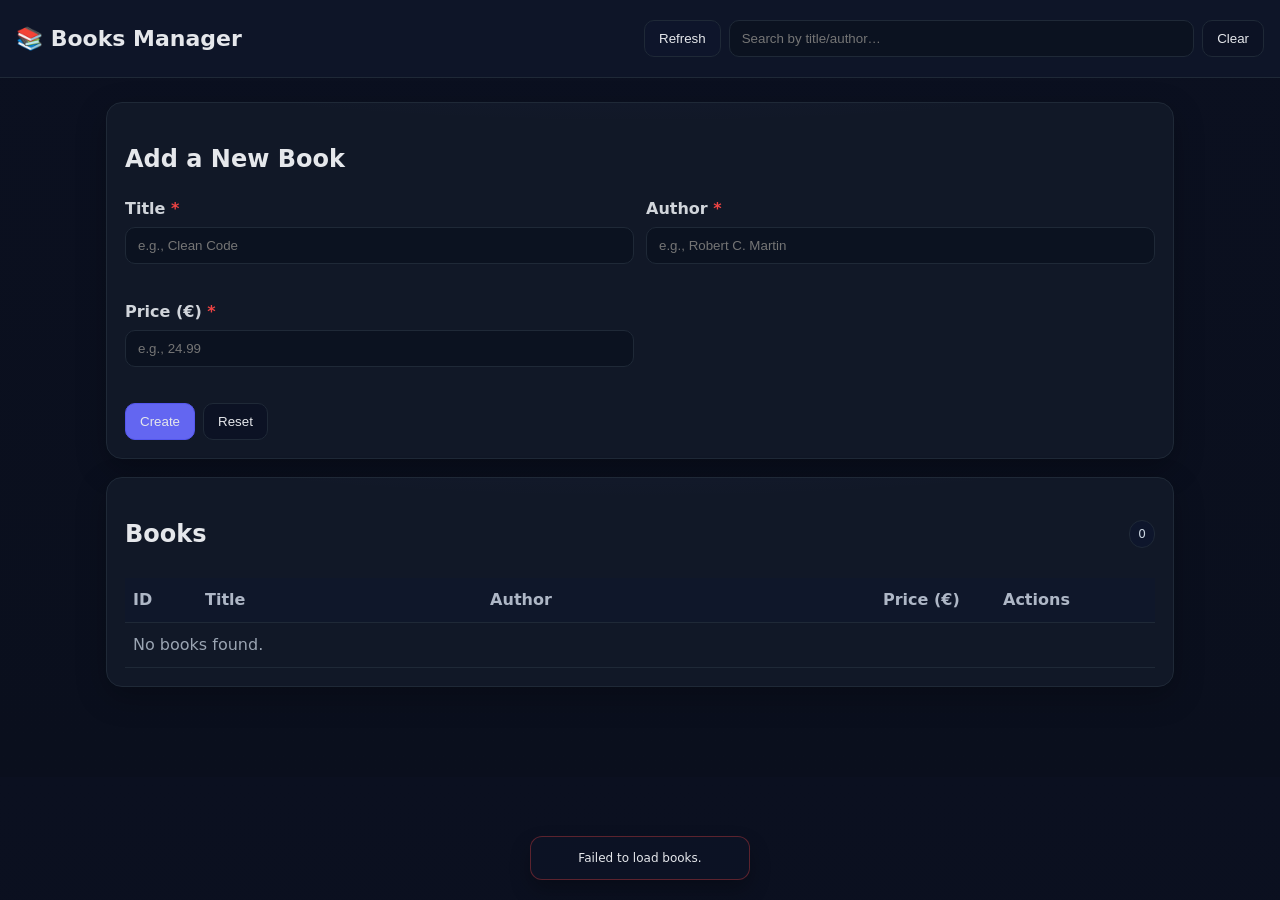
<file: code/Topic08-generated-client/staticpages/index.html>
<!DOCTYPE html>
<html lang="en">
<head>
  <meta charset="UTF-8" />
  <meta name="viewport" content="width=device-width, initial-scale=1.0"/>
  <title>Books Manager</title>

  <!-- Styles -->
  <link rel="stylesheet" href="styles.css" />
</head>
<body>
  <header class="app-header">
    <h1>📚 Books Manager</h1>
    <div class="header-actions">
      <button id="refreshBtn" class="btn">Refresh</button>
      <input id="searchInput" class="input" type="search" placeholder="Search by title/author…"/>
      <button id="clearSearchBtn" class="btn btn-secondary">Clear</button>
    </div>
  </header>

  <main class="container">
    <section class="card">
      <h2 id="formTitle">Add a New Book</h2>
      <form id="bookForm" novalidate>
        <!-- Hidden field to indicate edit mode -->
        <input type="hidden" id="bookId" name="id" />

        <div class="grid">
          <label class="field">
            <span>Title <em>*</em></span>
            <input type="text" id="title" name="title" class="input" required placeholder="e.g., Clean Code"/>
            <small class="error" data-for="title"></small>
          </label>

          <label class="field">
            <span>Author <em>*</em></span>
            <input type="text" id="author" name="author" class="input" required placeholder="e.g., Robert C. Martin"/>
            <small class="error" data-for="author"></small>
          </label>

          <label class="field">
            <span>Price (€) <em>*</em></span>
            <input type="number" id="price" name="price" class="input" min="0" step="0.01" required placeholder="e.g., 24.99"/>
            <small class="error" data-for="price"></small>
          </label>
        </div>

        <div class="actions">
          <button type="submit" class="btn btn-primary" id="submitBtn">Create</button>
          <button type="button" class="btn btn-secondary" id="resetBtn">Reset</button>
        </div>
      </form>
    </section>

    <section class="card">
      <div class="list-header">
        <h2>Books</h2>
        <span id="countBadge" class="badge">0</span>
      </div>
      <div class="table-wrap">
        <table class="table">
          <thead>
            <tr>
              <th style="width: 72px;">ID</th>
              <th>Title</th>
              <th>Author</th>
              <th style="width: 120px;">Price (€)</th>
              <th style="width: 160px;">Actions</th>
            </tr>
          </thead>
          <tbody id="booksTbody">
            <!-- Rows rendered by JS -->
          </tbody>
        </table>
      </div>
    </section>
  </main>

  <!-- Loading overlay -->
  <div id="loading" class="loading hidden">
    <div class="spinner"></div>
    <div>Loading…</div>
  </div>

  <!-- Toast -->
  <div id="toast" class="toast hidden"></div>

  <!-- jQuery (must load before app.js) -->
  <script src="https://code.jquery.com/jquery-3.7.1.min.js"></script>

  <!-- App Script -->
  <script src="app.js"></script>
</body>
</html>
</file>
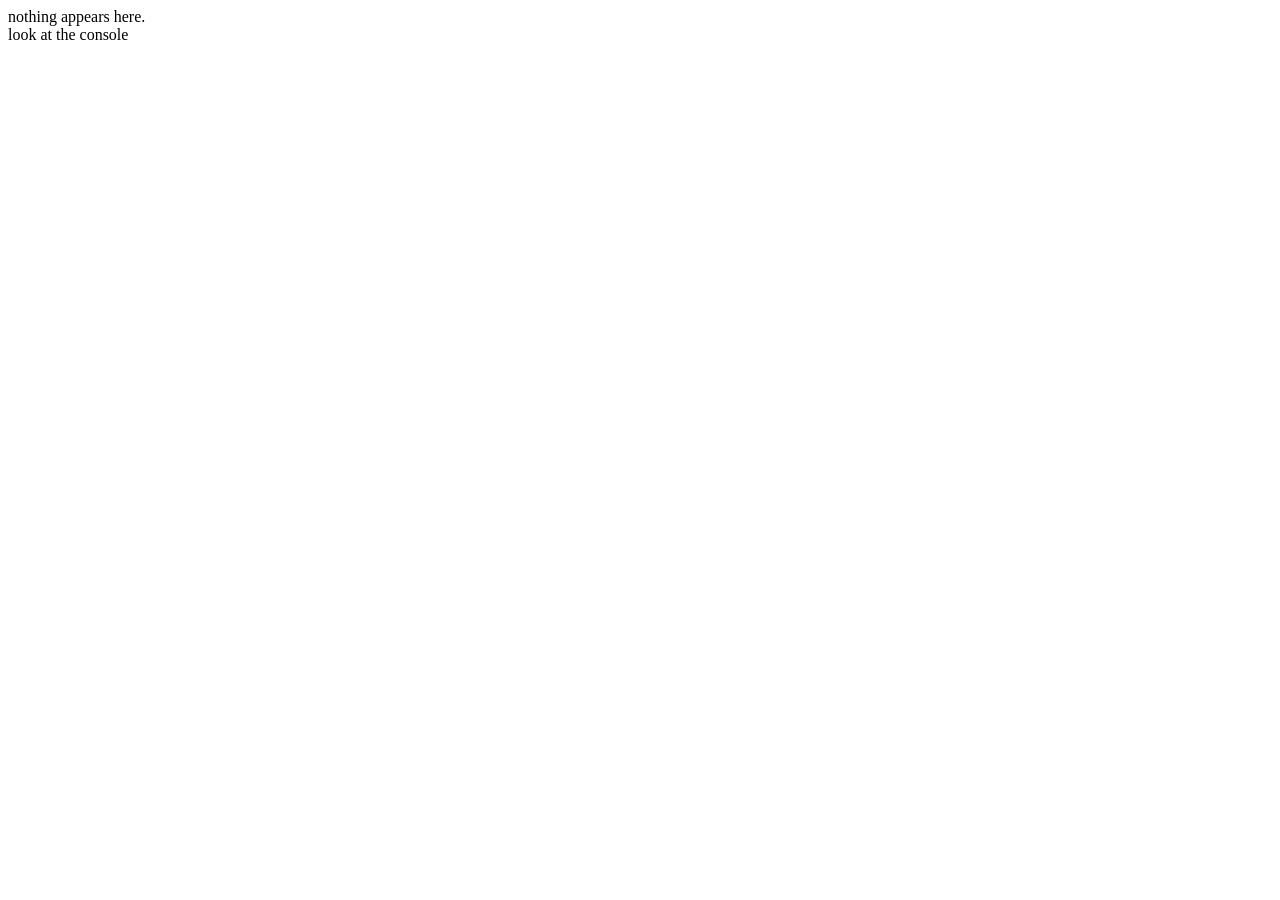
<file: code/Topic08- theory/ajax/lab06.03-ajax.html>
<html>
    <head>
        
        <title>
            test get all
        </title>
        nothing appears here.<br/>
        look at the console
        <script src="https://ajax.googleapis.com/ajax/libs/jquery/3.6.1/jquery.min.js"></script>

    </head>
    <body>
    <script>
        function getAll(callback){
            console.log("in get all")
            $.ajax({
                "url": "http://andrewbeatty1.pythonanywhere.com/books",
                "method":"GET",
                "data":"",
                "dataType": "JSON",
                "success":function(result){
                    //console.log(result);
                    callback(result)
         
                },
                "error":function(xhr,status,error){
                    console.log("error: "+status+" msg:"+error);
                }
            });

        }

        // testing code
        
        function processGetAllResponse(result){
            console.log("in process")
            //console.log(result)
            for (book of result){
                console.log(book)
                // issue the format of the book object is different from lab06.02
                // there are two solutions change the book object in lan06.02 to have capitals 
                // or convert
                displayBook = {}
                displayBook.id = book.id
                displayBook.author = book.author
                displayBook.title = book.title
                displayBook.price = book.price
                // you can now pass it to addBookToTable
            }
        }
        getAll(processGetAllResponse)

    
    </script>
</html>
</file>
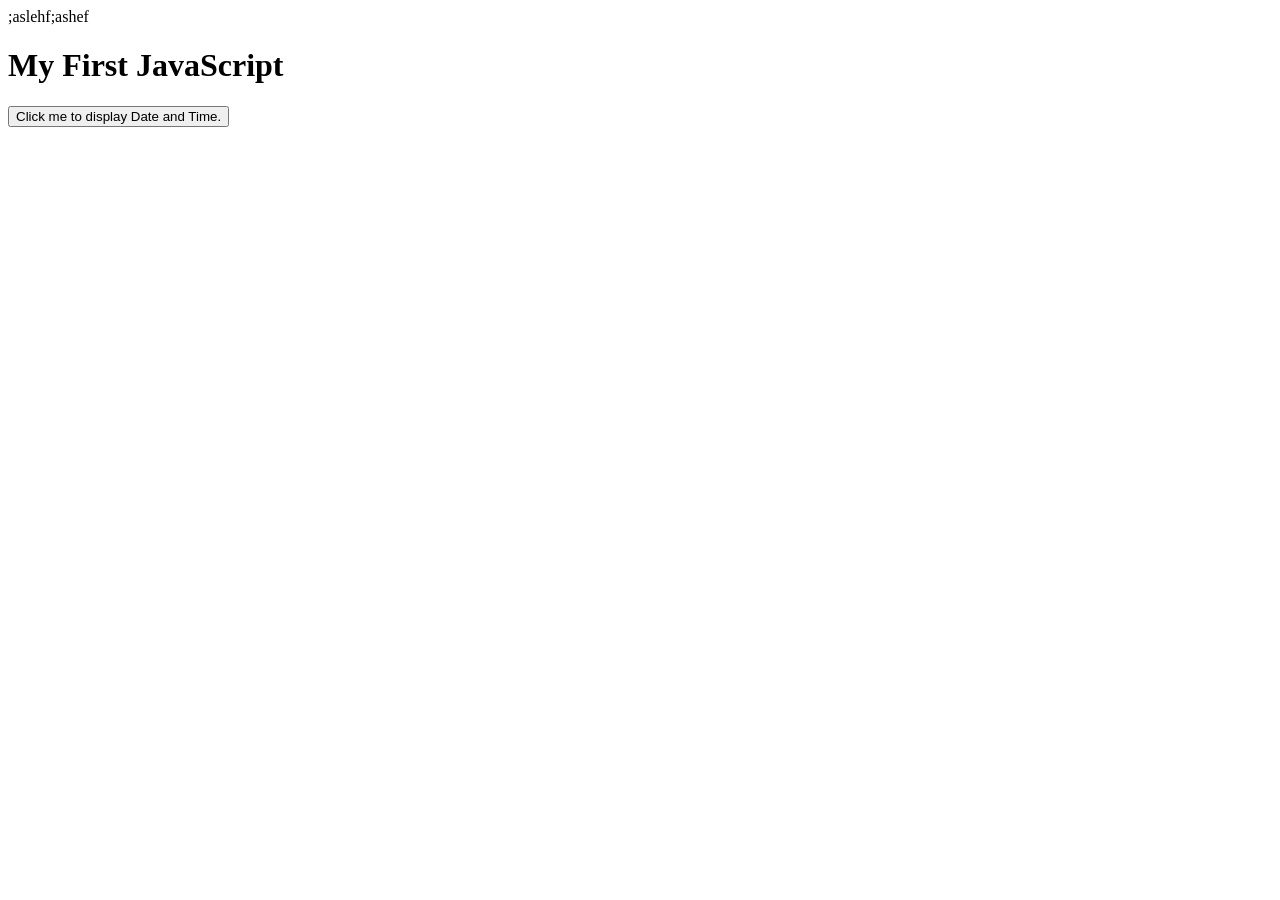
<file: code/Topic08- theory/html/sample.html>
;aslehf;ashef
<!DOCTYPE html>
<html>
<body>

<h1>My First JavaScript</h1>

<button type="button"
onclick="document.getElementById('demo').innerHTML = Date()">
Click me to display Date and Time.</button>

<p id="demo"></p>

</body>
</html>
</file>
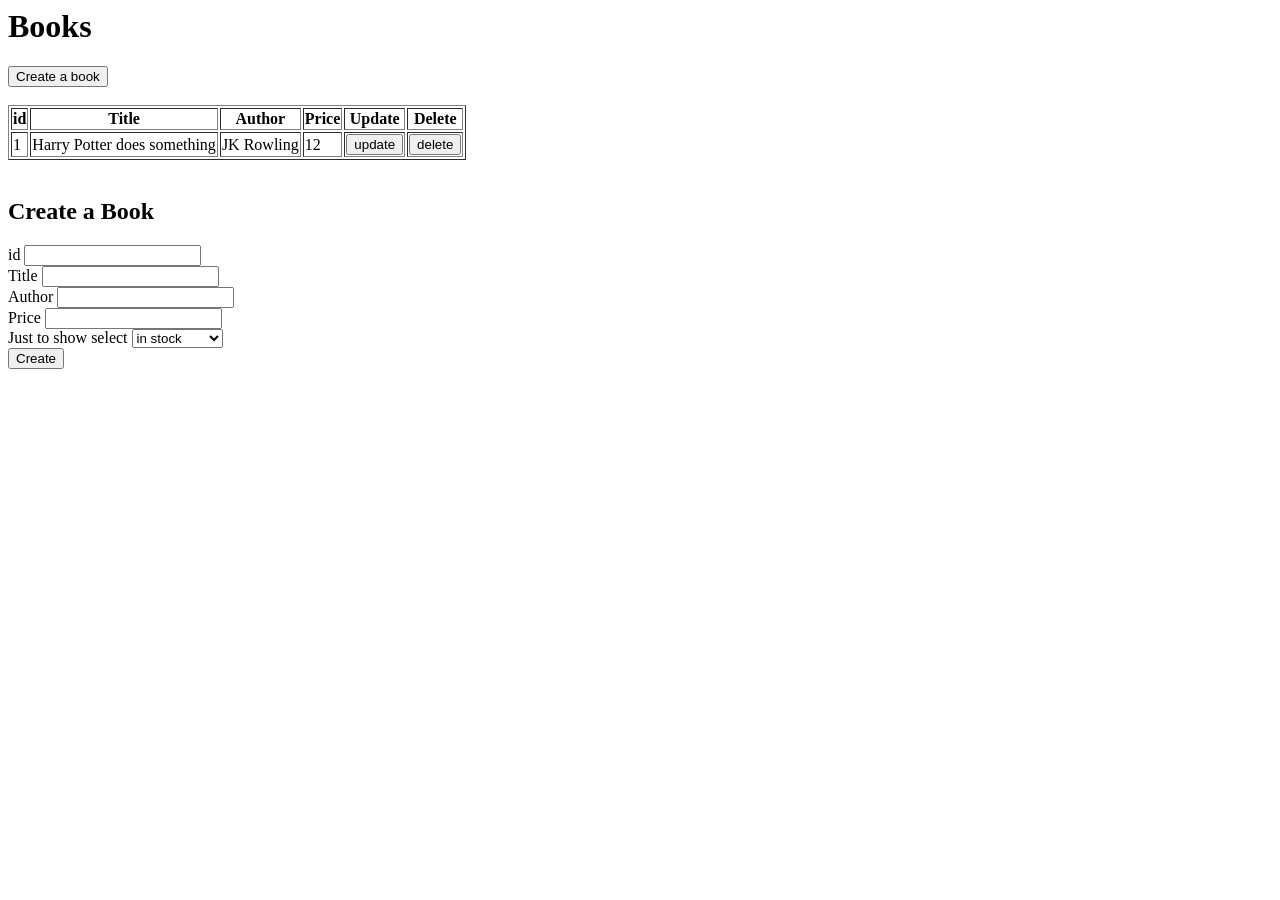
<file: code/Topic08- theory/labs/lab06.01-bookviewer.html>
<html>
    <head>
        <title>View books</title>
    </head>
    <body>
        <h1>Books</h1>
        <div><button>Create a book</button><br/><br/></div>
        <div>
            <table border="1">
                <tr>
                        <th>id</th>
                        <th>Title</th>
                        <th>Author</th>
                        <th>Price</th>
                        <th>Update</th>
                        <th>Delete</th>
                </tr>
                <tr>
                    <td>1</td>
                    <td>Harry Potter does something</td>
                    <td>JK Rowling</td>
                    <td>12</td>
                    <td><button>update</button></td>
                    <td><button>delete</button></td>
                   
            </tr>

        </table>
        <br/>
        </div>
        <div>
            <!-- spans are like divs but do not go onto a new line -->
            <h2><span>Create a</span> <span style="display:none">Update this</span> Book</h2>
            id <input type="text" name="id"><br/>
            Title <input type="text" name="title"><br/>
            Author <input type="text" name="author"><br/>
            Price <input type="number" name="price"><br/>
            Just to show select <select name="status">
                <option value="instock">in stock</option>
                <option value="outstock">out of stock</option>
                <option value="other">out of print</option>
            </select><br/>
            <span><button>Create</button></span>
 			<span><button style="display:none">Update</button></span>
             <!-- "display:none" will make it hidden-->


        </div>
        
    </body>
</html>
</file>
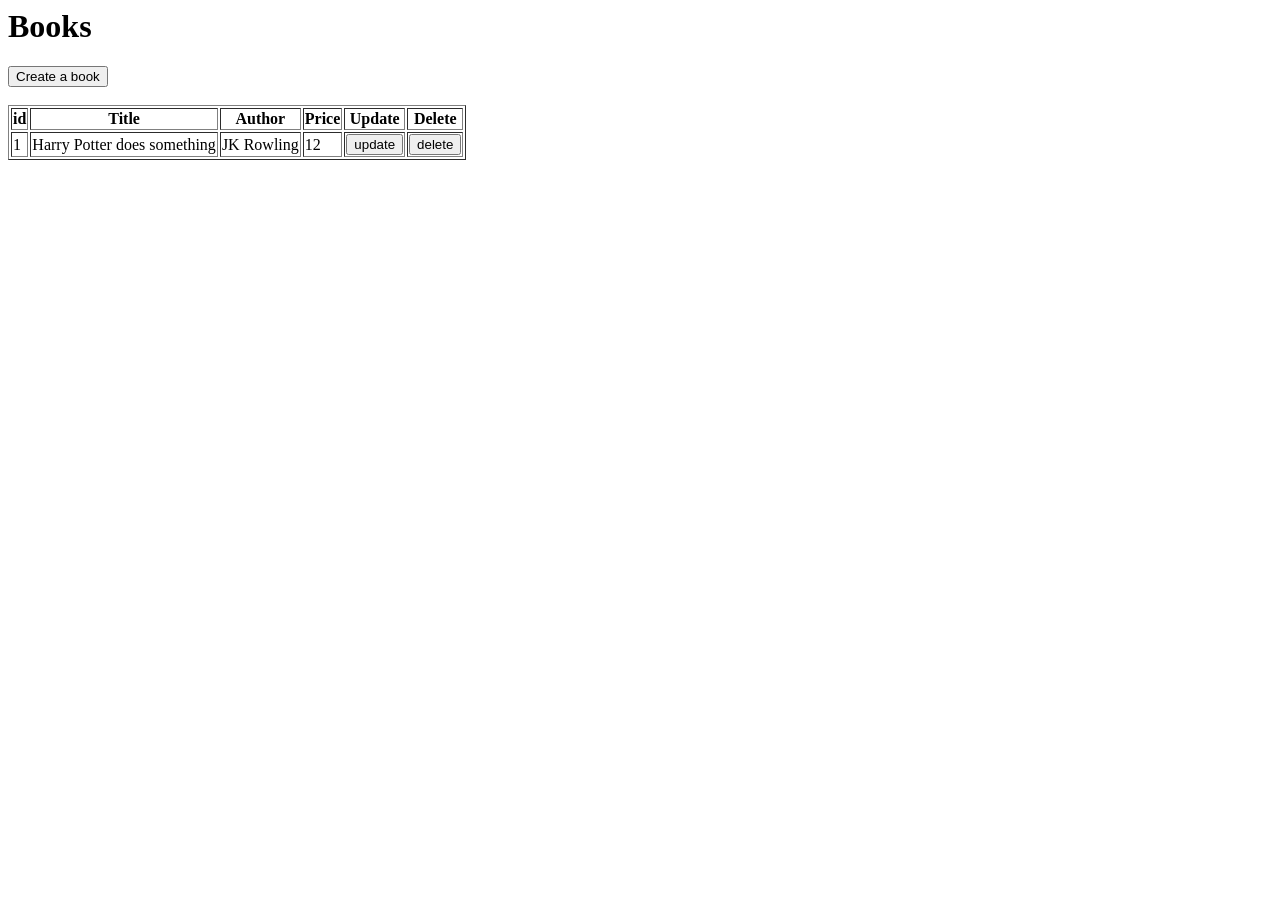
<file: code/Topic08- theory/labs/lab06.02-javascript.html>
<html>
    <head>
        <title>View books</title>
    </head>
    <body>
        <h1>Books</h1>
        <div><button id="button-showCreate" onclick="showCreate()">Create a book</button><br/><br/></div>
        <div>
            <table border="1" id="bookTable">
                <tr>
                        <th>id</th>
                        <th>Title</th>
                        <th>Author</th>
                        <th>Price</th>
                        <th>Update</th>
                        <th>Delete</th>
                </tr>
                <tr id="1">
                    <td>1</td>
                    <td>Harry Potter does something</td>
                    <td>JK Rowling</td>
                    <td>12</td>
                    <td><button onclick="showUpdate(this)">update</button></td>
                    <td><button onclick="doDelete(this)">delete</button></td>
                   
            </tr>

        </table>
        <br/>
        </div>
        <div id="createUpdateForm" style="display:none">
            <!-- spans are like divs but do not go onto a new line -->
            <h2><span id="createLabel">Create a</span> <span id="updateLabel">Update this</span> Book</h2>
            id <input type="text" name="id"><br/>
            Title <input type="text" name="title"><br/>
            Author <input type="text" name="author"><br/>
            Price <input type="number" name="price"><br/>
           
            <span><button id="button-doCreate" onclick="doCreate()">Create</button></span>
 			<span><button id="button-doUpdate" onclick="doUpdate()">Update</button></span>
             <!-- "display:none" will make it hidden-->


        </div>
        
    </body>
    <script>
        //console.log("hello world")
        function showCreate(){
            document.getElementById("createUpdateForm").style.display = "block"
            
            document.getElementById("button-doCreate").style.display = "block"
            document.getElementById("button-doUpdate").style.display = "none"
            document.getElementById("createLabel").style.display = "inline"
            document.getElementById("updateLabel").style.display = "none"

            document.getElementById("button-showCreate").style.display = "none"
            document.getElementById("bookTable").style.display = "none"
            
        }
        function showUpdate(buttonElement){
            document.getElementById("createUpdateForm").style.display = "block"
           
            document.getElementById("button-doCreate").style.display = "none"
            document.getElementById("button-doUpdate").style.display = "block"
            document.getElementById("createLabel").style.display = "none"
            document.getElementById("updateLabel").style.display = "inline"

            document.getElementById("button-showCreate").style.display = "none"
            document.getElementById("bookTable").style.display = "none"

            rowElement= buttonElement.parentNode.parentNode
            book = getBookFromRow(rowElement)
            //console.log("updating")
            //console.log(book)
            populateFormWithBook(book)
            
        }
        function showViewall(){
            document.getElementById("createUpdateForm").style.display = "none"
           
            document.getElementById("button-showCreate").style.display = "block"
            document.getElementById("bookTable").style.display = "block"
            
        }
        function clearForm(){
            var form = document.getElementById('createUpdateForm')

            form.querySelector('input[name="id"]').disabled = false
            form.querySelector('input[name="id"]').value  =''
            form.querySelector('input[name="author"]').value=''
            form.querySelector('input[name="title"]').value=''
            form.querySelector('input[name="price"]').value=''
        }
        
        function getBookFromForm(){
            var form = document.getElementById('createUpdateForm')

       	    var book = {}
        	book.id = form.querySelector('input[name="id"]').value
        	book.title = form.querySelector('input[name="title"]').value
        	book.author = form.querySelector('input[name="author"]').value
        	book.price = form.querySelector('input[name="price"]').value
        	//console.log(JSON.stringify(book))
            return book
        }
        function populateFormWithBook(book){
       		var form = document.getElementById('createUpdateForm')
        	form.querySelector('input[name="id"]').disabled = true
       		form.querySelector('input[name="id"]').value  = book.id
       		form.querySelector('input[name="title"]').value= book.title
        	form.querySelector('input[name="author"]').value= book.author
        	form.querySelector('input[name="price"]').value= book.price
    }


        function addBookToTable(book){
            var tableElement = document.getElementById('bookTable')
            var rowElement = tableElement.insertRow(-1)
            
            rowElement.setAttribute('id',book.id)
            
            var cell1 = rowElement.insertCell(0);
            cell1.innerHTML = book.id
            var cell2 = rowElement.insertCell(1);
            cell2.innerHTML = book.title
            var cell3 = rowElement.insertCell(2);
            cell3.innerHTML = book.author
            var cell4 = rowElement.insertCell(3);
            cell4.innerHTML = book.price
            var cell5 = rowElement.insertCell(4);
            cell5.innerHTML = '<button onclick="showUpdate(this)">Update</button>'
            var cell6 = rowElement.insertCell(5);
            cell6.innerHTML = '<button onclick=doDelete(this)>delete</button>'

        }
        function getBookFromRow(rowElement){
            var book ={}
            book.id  = rowElement.cells[0].firstChild.textContent
            book.title = rowElement.cells[1].firstChild.textContent
            book.author = rowElement.cells[2].firstChild.textContent
            book.price = rowElement.cells[3].firstChild.textContent
            return book
        }
        function setBookInRow(rowElement, book){
            rowElement.cells[0].firstChild.textContent= book.id  
            rowElement.cells[1].firstChild.textContent= book.title 
            rowElement.cells[2].firstChild.textContent= book.author
            rowElement.cells[3].firstChild.textContent= book.price
    }

        function doCreate(){
            console.log("creating a book")
            book = getBookFromForm()
            console.log(book)
            addBookToTable(book)
            showViewall()
            clearForm()
        }
        function doUpdate(){
            book= getBookFromForm()
            //console.log(book)
            var rowElement = document.getElementById(book.id)
            setBookInRow(rowElement, book)

            showViewall()
            clearForm()
        }
        function doDelete(buttonElement){
            console.log("in delete")
            var tableElement = document.getElementById('bookTable')
            var index = buttonElement.parentNode.parentNode.rowIndex;
            tableElement.deleteRow(index);

        }

        
    </script>
</html>
</file>
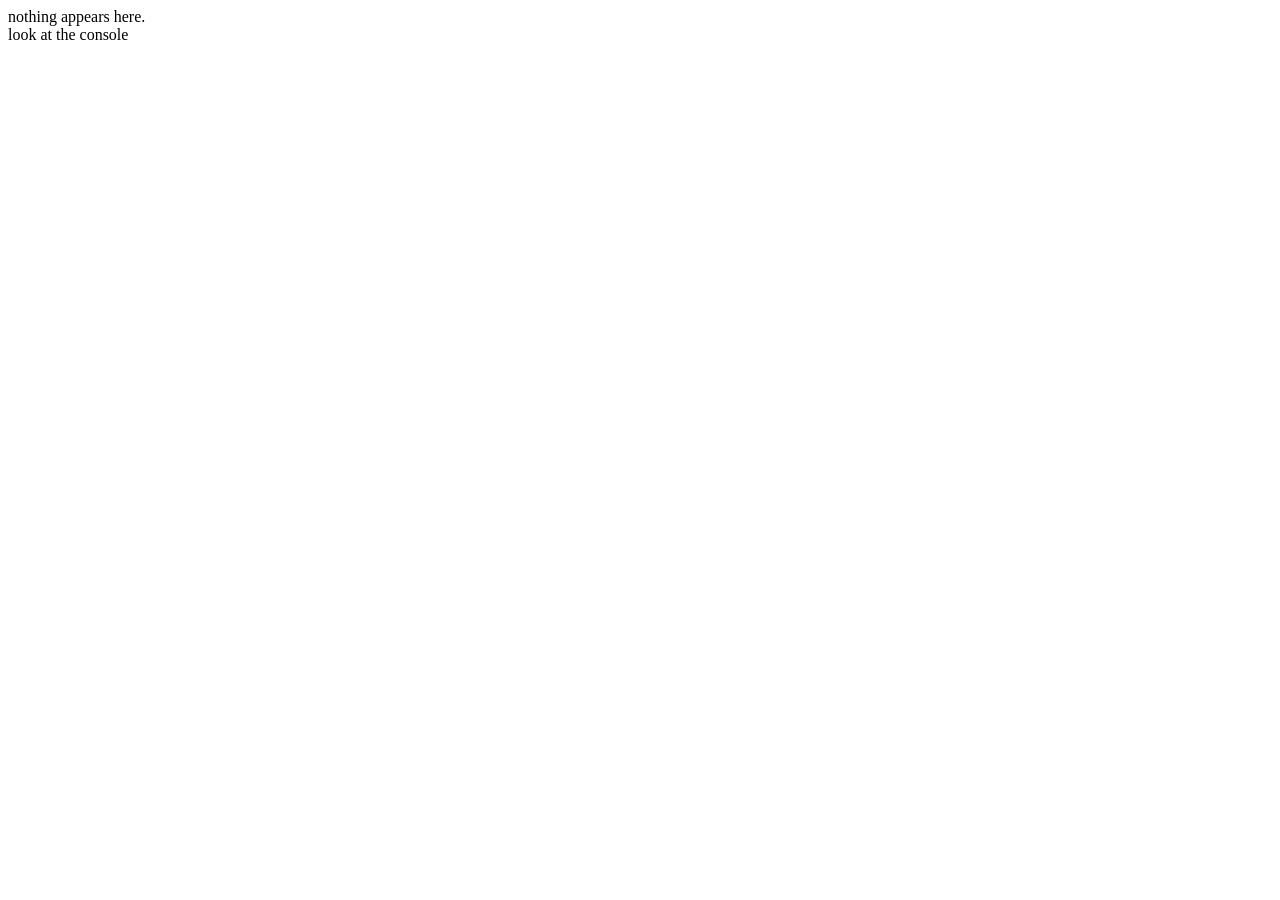
<file: code/Topic08- theory/labs/lab06.03-ajax.html>
<html>
    <head>
        
        <title>
            test get all
        </title>
        nothing appears here.<br/>
        look at the console
        <script src="https://ajax.googleapis.com/ajax/libs/jquery/3.6.1/jquery.min.js"></script>

    </head>
    <body>
    <script>
        function getAll(callback){
            console.log("in get all")
            $.ajax({
                "url": "http://andrewbeatty1.pythonanywhere.com/books",
                "method":"GET",
                "data":"",
                "dataType": "JSON",
                "success":function(result){
                    //console.log(result);
                    callback(result)
         
                },
                "error":function(xhr,status,error){
                    console.log("error: "+status+" msg:"+error);
                }
            });

        }

        // testing code
        function createBook(book, callback){
            console.log(JSON.stringify(book));
            $.ajax({
                "url": "http://andrewbeatty1.pythonanywhere.com/books",
                "method":"POST",
                "data":JSON.stringify(book),
                "dataType": "JSON",
                contentType: "application/json; charset=utf-8",
                "success":function(result){
                    //console.log(result);
                    callback(result)  
                },
                "error":function(xhr,status,error){
                    console.log("error: "+status+" msg:"+error);
                }
            });

        }
        function updateBook(book, callback){
            //console.log(JSON.stringify(book));
            $.ajax({
                "url": "http://andrewbeatty1.pythonanywhere.com/books/"+encodeURI(book.id),
                "method":"PUT",
                "data":JSON.stringify(book),
                "dataType": "JSON",
                contentType: "application/json; charset=utf-8",
                "success":function(result){
                    console.log(result);
                    callback(result)   
                },
                "error":function(xhr,status,error){
                    console.log("error: "+status+" msg:"+error);
                }
            });
        }
        function deleteBook(id, callback){
            $.ajax({
                "url": "http://andrewbeatty1.pythonanywhere.com/books/"+id,
                "method":"DELETE",
                "data":"",
                "dataType": "JSON",
                contentType: "application/json; charset=utf-8",
                "success":function(result){
                    console.log(result);
                    callback(result)  
                },
                "error":function(xhr,status,error){
                    console.log("error: "+status+" msg:"+error);
                }
            });

        }



        // testing code
        
        function processGetAllResponse(result){
            console.log("in process")
            //console.log(result)
            for (book of result){
                console.log(book)
                // issue the format of the book object is different from lab06.02
                // there are two solutions change the book object in lan06.02 to have capitals 
                // or convert
                displayBook = {}
                displayBook.id = book.id
                displayBook.author = book.author
                displayBook.title = book.title
                displayBook.price = book.price
                // you can now pass it to addBookToTable
            }
        }
         getAll(processGetAllResponse)

         ///// Create
        function processCreateResponse(result){
            console.log(result)
        }
        //book = {"Title":"javascript","Author":"andrew","Price":12} 
        //createBook(book,processCreateResponse) 

        //// update
        function processUpdateResponse(result){
            console.log(result)
        }
        book = {id:155,"Price":999} 
        //updateBook(book,processUpdateResponse)
        
        ////delete
        
        function processDeleteResponse(result){
            console.log("in pprocess delete")
            console.log(result)
        }
        //deleteBook(155,processUpdateResponse) 
    </script>
</html>
</file>
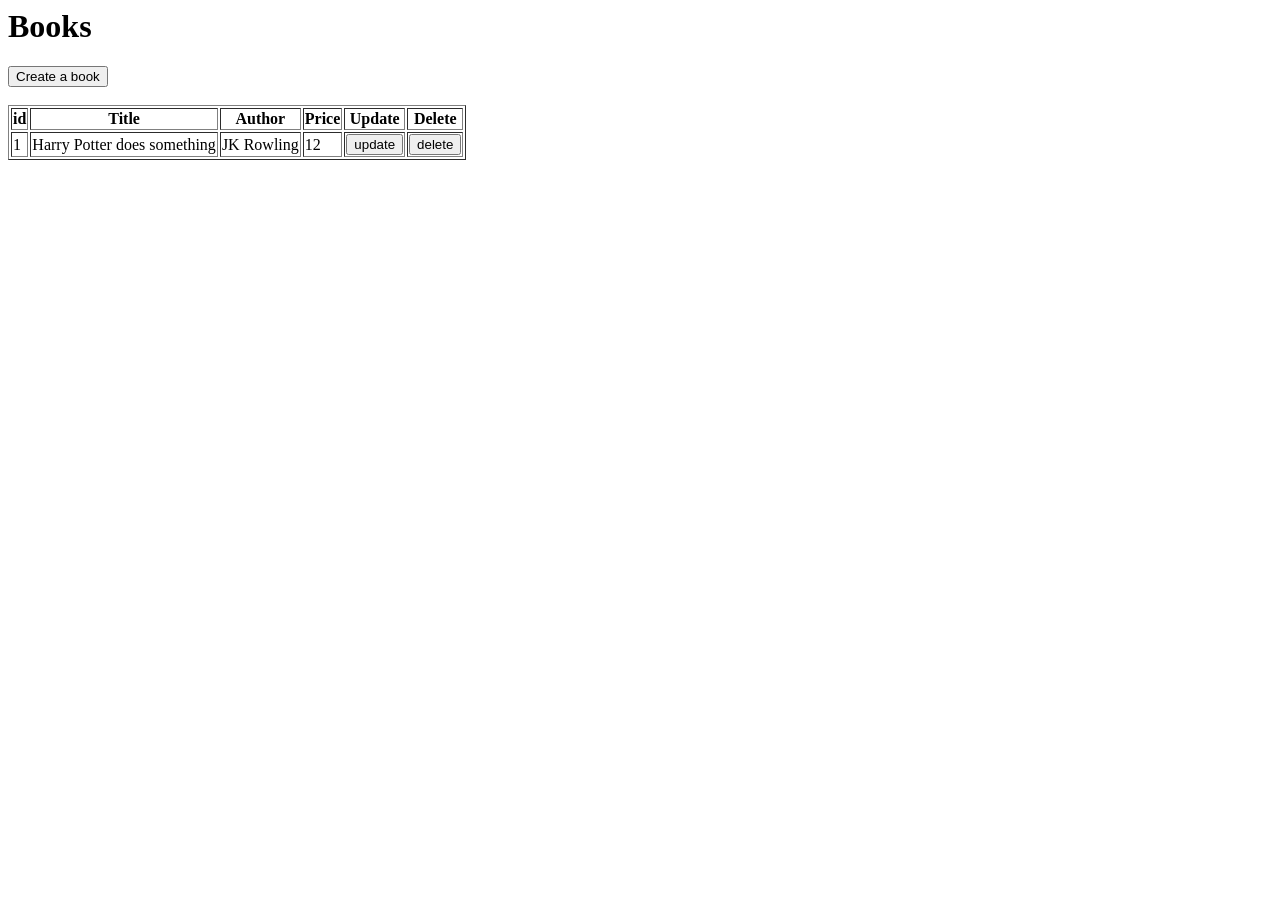
<file: code/Topic08- theory/labs/lab06.3b-book-interface.html>
<html>
    <head>
        <title>View books</title>
        <script src="https://ajax.googleapis.com/ajax/libs/jquery/3.6.1/jquery.min.js"></script>

        <script src="./ajaxcalls.js"></script>
    </head>
    <body>
        <h1>Books</h1>
        <div><button id="button-showCreate" onclick="showCreate()">Create a book</button><br/><br/></div>
        <div>
            <table border="1" id="bookTable">
                <tr>
                        <th>id</th>
                        <th>Title</th>
                        <th>Author</th>
                        <th>Price</th>
                        <th>Update</th>
                        <th>Delete</th>
                </tr>
                <tr id="1">
                    <td>1</td>
                    <td>Harry Potter does something</td>
                    <td>JK Rowling</td>
                    <td>12</td>
                    <td><button onclick="showUpdate(this)">update</button></td>
                    <td><button onclick="doDelete(this)">delete</button></td>
                   
            </tr>

        </table>
        <br/>
        </div>
        <div id="createUpdateForm" style="display:none">
            <!-- spans are like divs but do not go onto a new line -->
            <h2><span id="createLabel">Create a</span> <span id="updateLabel">Update this</span> Book</h2>
            id <input type="text" name="id"><br/>
            Title <input type="text" name="title"><br/>
            Author <input type="text" name="author"><br/>
            Price <input type="number" name="price"><br/>
           
            <span><button id="button-doCreate" onclick="doCreate()">Create</button></span>
 			<span><button id="button-doUpdate" onclick="doUpdate()">Update</button></span>
             <!-- "display:none" will make it hidden-->


        </div>
        
    </body>
    <script>
        //console.log("hello world")
        function showCreate(){
            document.getElementById("createUpdateForm").style.display = "block"
            
            document.getElementById("button-doCreate").style.display = "block"
            document.getElementById("button-doUpdate").style.display = "none"
            document.getElementById("createLabel").style.display = "inline"
            document.getElementById("updateLabel").style.display = "none"

            document.getElementById("button-showCreate").style.display = "none"
            document.getElementById("bookTable").style.display = "none"
            
        }
        function showUpdate(buttonElement){
            document.getElementById("createUpdateForm").style.display = "block"
           
            document.getElementById("button-doCreate").style.display = "none"
            document.getElementById("button-doUpdate").style.display = "block"
            document.getElementById("createLabel").style.display = "none"
            document.getElementById("updateLabel").style.display = "inline"

            document.getElementById("button-showCreate").style.display = "none"
            document.getElementById("bookTable").style.display = "none"

            rowElement= buttonElement.parentNode.parentNode
            book = getBookFromRow(rowElement)
            //console.log("updating")
            //console.log(book)
            populateFormWithBook(book)
            
        }
        function showViewall(){
            document.getElementById("createUpdateForm").style.display = "none"
           
            document.getElementById("button-showCreate").style.display = "block"
            document.getElementById("bookTable").style.display = "block"
            
        }
        function clearForm(){
            var form = document.getElementById('createUpdateForm')

            form.querySelector('input[name="id"]').disabled = false
            form.querySelector('input[name="id"]').value  =''
            form.querySelector('input[name="author"]').value=''
            form.querySelector('input[name="title"]').value=''
            form.querySelector('input[name="price"]').value=''
        }
        
        function getBookFromForm(){
            var form = document.getElementById('createUpdateForm')

       	    var book = {}
        	book.id = form.querySelector('input[name="id"]').value
        	book.title = form.querySelector('input[name="title"]').value
        	book.author = form.querySelector('input[name="author"]').value
        	book.price = form.querySelector('input[name="price"]').value
        	//console.log(JSON.stringify(book))
            return book
        }
        function populateFormWithBook(book){
       		var form = document.getElementById('createUpdateForm')
        	form.querySelector('input[name="id"]').disabled = true
       		form.querySelector('input[name="id"]').value  = book.id
       		form.querySelector('input[name="title"]').value= book.title
        	form.querySelector('input[name="author"]').value= book.author
        	form.querySelector('input[name="price"]').value= book.price
    }


        function addBookToTable(book){
            var tableElement = document.getElementById('bookTable')
            var rowElement = tableElement.insertRow(-1)
            
            rowElement.setAttribute('id',book.id)
            
            var cell1 = rowElement.insertCell(0);
            cell1.innerHTML = book.id
            var cell2 = rowElement.insertCell(1);
            cell2.innerHTML = book.title
            var cell3 = rowElement.insertCell(2);
            cell3.innerHTML = book.author
            var cell4 = rowElement.insertCell(3);
            cell4.innerHTML = book.price
            var cell5 = rowElement.insertCell(4);
            cell5.innerHTML = '<button onclick="showUpdate(this)">Update</button>'
            var cell6 = rowElement.insertCell(5);
            cell6.innerHTML = '<button onclick=doDelete(this)>delete</button>'

        }
        function getBookFromRow(rowElement){
            var book ={}
            book.id  = rowElement.cells[0].firstChild.textContent
            book.title = rowElement.cells[1].firstChild.textContent
            book.author = rowElement.cells[2].firstChild.textContent
            book.price = rowElement.cells[3].firstChild.textContent
            return book
        }
        function setBookInRow(rowElement, book){
            rowElement.cells[0].firstChild.textContent= book.id  
            rowElement.cells[1].firstChild.textContent= book.title 
            rowElement.cells[2].firstChild.textContent= book.author
            rowElement.cells[3].firstChild.textContent= book.price
    }

        function doCreate(){
            console.log("creating a book")
            book = getBookFromForm()
            //console.log(book)
            // I need to wait until I get the id from the server before adding this to the table
            // so  I put that code in the callback function
            createBook(convertDisplayBookToServerBook(book), processCreateResponse)
           
        }
        function doUpdate(){
            book= getBookFromForm()
            console.log(book)
            var rowElement = document.getElementById(book.id)
            setBookInRow(rowElement, book)
            // now I am updating on the server
            // yes there is a change that it will be updated on the table and not the server
            updateBook(convertDisplayBookToServerBook(book), doNothing)
           
            showViewall()
            clearForm()
        }
        function doDelete(buttonElement){
            console.log("in delete")
            var tableElement = document.getElementById('bookTable')
            var rowElement = buttonElement.parentNode.parentNode;
            // I need the book id
            id = rowElement.getAttribute("id")
            console.log("deleting "+id)
            deleteBook(id, doNothing)
           

            index = rowElement.rowIndex
            tableElement.deleteRow(index);


        }

        // populate the table
        function processGetAllResponse(result){
            console.log("in process")
            //console.log(result)
            for (book of result){
                //console.log(book)
                // issue the format of the book object is different from lab06.02
                // there are two solutions change the book object in lan06.02 to have capitals 
                // or convert
                displayBook = {}
                displayBook.id = book.id
                displayBook.author = book.author
                displayBook.title = book.title
                displayBook.price = book.price
                // you can now pass it to addBookToTable
                //console.log(displayBook)
                addBookToTable(displayBook)
            }
        }
        function convertDisplayBookToServerBook(displayBook){
            serverBook = {}
            serverBook.id = displayBook.id
            serverBook.title = displayBook.title
            serverBook.author = displayBook.author
            serverBook.price = parseInt(displayBook.price) // convert the string to an int
            return serverBook
        }
        function convertServerBookToDisplayBook(book){
            displayBook = {}
            displayBook.id = book.id
            displayBook.author = book.author
            displayBook.title = book.title
            displayBook.price = book.price
            return displayBook
        }
        function processCreateResponse(result){
            displayBook = convertServerBookToDisplayBook(result)
            addBookToTable(displayBook)
            showViewall()
            clearForm()
        }
        // I should set this as the default function for the callback
        function doNothing(result){
            console.log("nothing:"+result)
            return "done"
        }
         getAll(processGetAllResponse)

        
    </script>
</html>
</file>
<file: code/Topic08-generated-client/staticpages/styles.css>
:root{
  --bg: #0f172a;
  --surface: #111827;
  --muted: #6b7280;
  --text: #e5e7eb;
  --primary: #6366f1;
  --primary-600: #5457ee;
  --danger: #ef4444;
  --success: #22c55e;
  --border: #1f2937;
  --card: #0b1220;
  --accent: #14b8a6;
}

*{ box-sizing: border-box; }

html, body{
  margin: 0;
  padding: 0;
  background: linear-gradient(180deg, #0b1020 0%, #0a0f1d 100%);
  color: var(--text);
  font-family: ui-sans-serif, system-ui, -apple-system, "Segoe UI", Roboto, "Helvetica Neue", Arial, "Noto Sans", "Apple Color Emoji", "Segoe UI Emoji";
  line-height: 1.5;
}

/* Sticky app header */
.app-header{
  display: flex;
  align-items: center;
  justify-content: space-between;
  gap: 16px;
  padding: 20px 16px;
  position: sticky;
  top: 0;
  z-index: 10;
  background: rgba(15, 23, 42, 0.9);
  backdrop-filter: blur(6px);
  border-bottom: 1px solid var(--border);
}
.app-header h1{
  margin: 0;
  font-size: 22px;
}
.header-actions{
  display: flex;
  gap: 8px;
  align-items: center;
  width: 100%;
  max-width: 620px;
  justify-content: flex-end;
}

.container{
  max-width: 1100px;
  margin: 24px auto;
  padding: 0 16px 48px;
}

.card{
  background: radial-gradient(1200px 200px at 50% -100px, rgba(99,102,241,.08), transparent 60%), var(--surface);
  border: 1px solid var(--border);
  border-radius: 16px;
  padding: 18px;
  margin-bottom: 18px;
  box-shadow: 0 10px 30px rgba(0,0,0,.25);
}

.grid{
  display: grid;
  grid-template-columns: repeat(2, minmax(0, 1fr));
  gap: 12px;
}
@media (max-width: 720px){
  .grid{ grid-template-columns: 1fr; }
}

.field{
  display: flex;
  flex-direction: column;
  gap: 6px;
}
.field span{
  font-weight: 600;
  color: #d1d5db;
}
.field em{ color: var(--danger); font-style: normal; }

.input{
  width: 100%;
  padding: 10px 12px;
  border: 1px solid var(--border);
  background: #0b1220;
  border-radius: 10px;
  color: var(--text);
  outline: none;
  transition: border-color .2s, box-shadow .2s;
}
.input:focus{
  border-color: var(--primary);
  box-shadow: 0 0 0 3px rgba(99,102,241,.15);
}

.actions{
  margin-top: 12px;
  display: flex;
  gap: 8px;
}

.btn{
  padding: 10px 14px;
  border: 1px solid var(--border);
  background: #0e152b;
  color: var(--text);
  border-radius: 10px;
  cursor: pointer;
  transition: background .2s, border-color .2s, transform .04s;
}
.btn:hover{ background: #101938; border-color: #2a375a; }
.btn:active{ transform: translateY(1px); }
.btn-primary{ background: var(--primary); border-color: var(--primary-600); }
.btn-primary:hover{ background: var(--primary-600); }
.btn-secondary{ background: #0c1224; }

.badge{
  display: inline-block;
  background: #0e162c;
  color: #cbd5e1;
  border: 1px solid var(--border);
  border-radius: 999px;
  font-size: 12px;
  padding: 4px 8px;
}

.list-header{
  display: flex;
  align-items: center;
  justify-content: space-between;
  margin-bottom: 6px;
}

/* Table */
.table-wrap{
  overflow-x: auto;
}
.table{
  width: 100%;
  border-collapse: collapse;
}
.table th, .table td{
  border-bottom: 1px solid var(--border);
  padding: 10px 8px;
  text-align: left;
  vertical-align: middle;
}

/* FIX: Make header sticky only to the table container and avoid overlapping data rows */
.table thead th{
  position: sticky;
  top: 0;           /* was 64px – caused the header to float over the first row */
  z-index: 2;       /* stay above cells */
  background: #0f172a; /* solid background so content doesn't bleed under */
  color: #aeb7c6;
  font-weight: 600;
}

/* Optional: remove sticky header entirely by commenting the block above */

/* Row hover */
.table tr:hover td{
  background: #0a1225;
}

.row-actions{
  display: flex;
  gap: 8px;
}

.error{
  color: #fda4af;
  min-height: 18px;
  font-size: 12px;
}

.loading{
  position: fixed;
  inset: 0;
  display: flex;
  align-items: center;
  justify-content: center;
  gap: 12px;
  background: rgba(10, 16, 31, .55);
  z-index: 50;
}
.hidden{ display: none !important; }

.spinner{
  width: 20px;
  height: 20px;
  border: 3px solid rgba(99,102,241,.25);
  border-top-color: var(--primary);
  border-radius: 999px;
  animation: spin 1s linear infinite;
}
@keyframes spin{ to{ transform: rotate(360deg); } }

.toast{
  position: fixed;
  left: 50%;
  bottom: 20px;
  transform: translateX(-50%);
  background: #0c1224;
  border: 1px solid var(--border);
  color: var(--text);
  padding: 12px 14px;
  border-radius: 12px;
  z-index: 60;
  min-width: 220px;
  text-align: center;
  box-shadow: 0 10px 20px rgba(0,0,0,.25);
}
.toast.success{ border-color: rgba(34,197,94,.35); }
.toast.error{ border-color: rgba(239,68,68,.35); }
</file>
